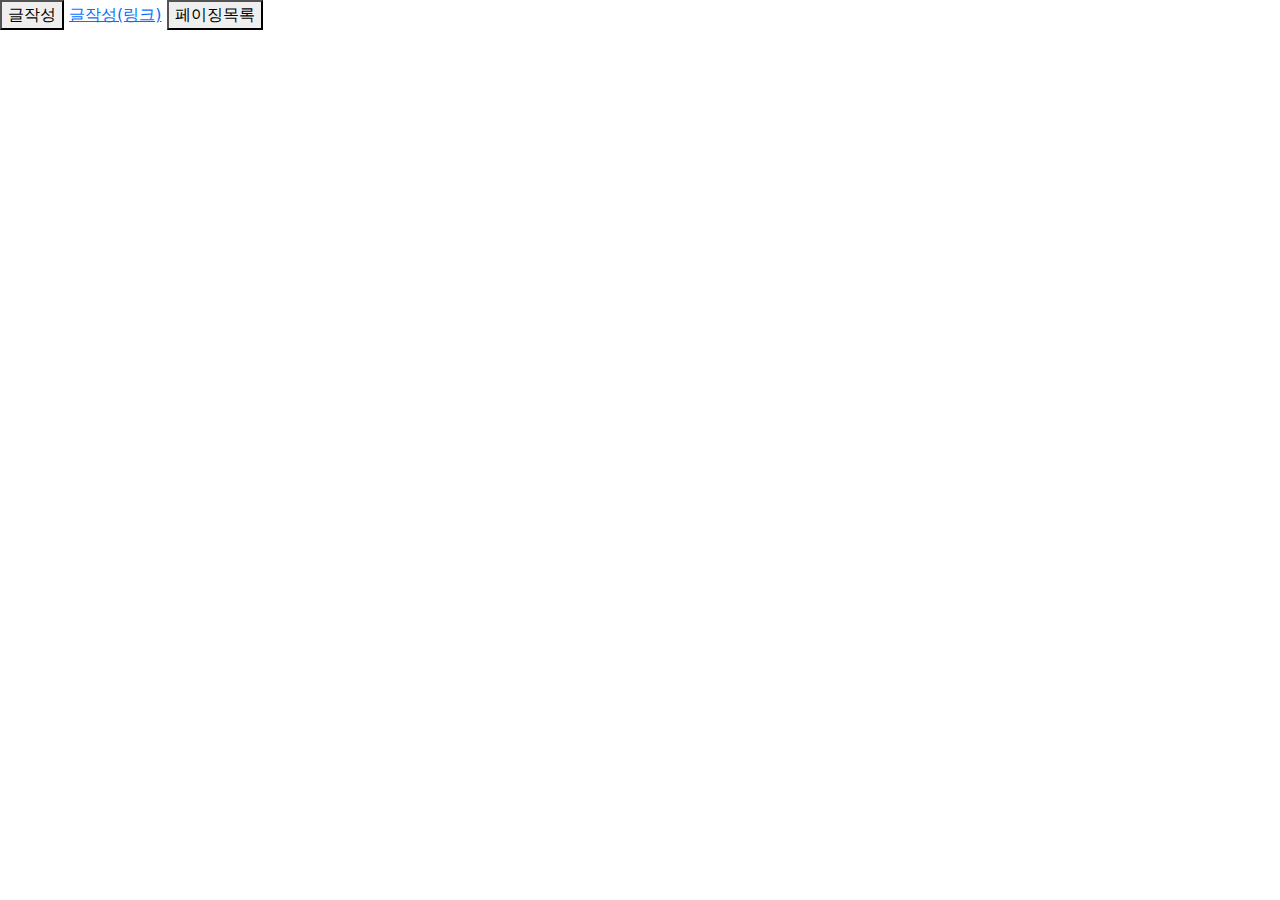
<file: src/main/resources/templates/index.html>
<!DOCTYPE html>
<html lang="en" xmlns:th="http://www.thymeleaf.org">
<head>
    <meta charset="UTF-8">
    <title>index</title>
    <link href="https://cdn.jsdelivr.net/npm/bootstrap@5.0.2/dist/css/bootstrap.min.css" rel="stylesheet">
    <script src="https://cdn.jsdelivr.net/npm/bootstrap@5.0.2/dist/js/bootstrap.bundle.min.js"></script>
    <script th:src="@{/js/first.js}"></script>
    <link th:href="@{/css/first.css}" rel="stylesheet">

</head>

<body>

<div th:include="layouts/header :: header"></div>


<button onclick="saveReq()">글작성</button>
<a href="/board/save">글작성(링크)</a>
<button onclick="pagingReq()">페이징목록</button>
<!--<button onclick="listReq()">글목록</button>-->


<div th:include="layouts/footer :: footer"></div>




</body>
</html>
</file>
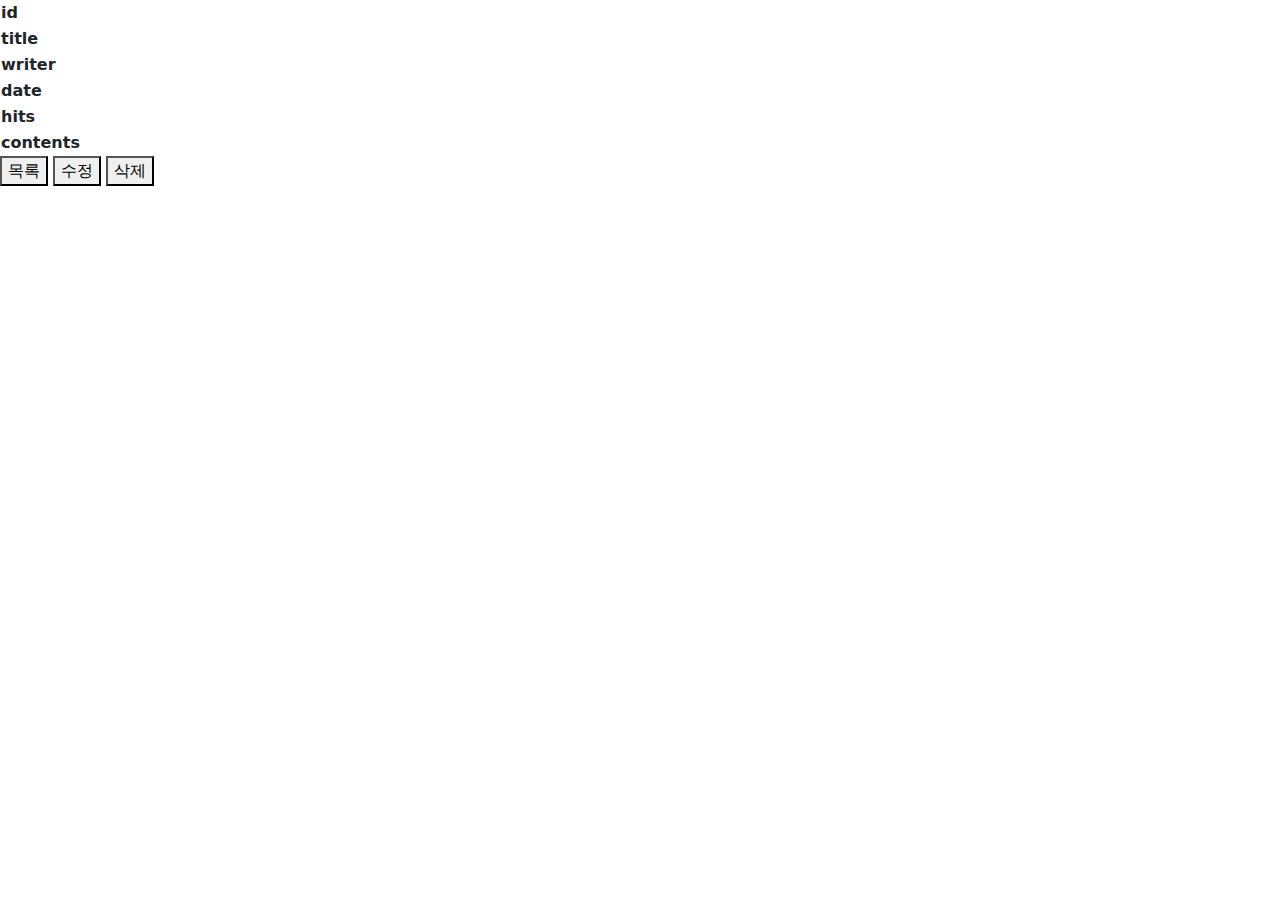
<file: src/main/resources/templates/detail.html>
<!DOCTYPE html>
<html lang="en" xmlns:th="http://www.thymeleaf.org">
<head>
    <meta charset="UTF-8">
    <title>index</title>
    <link href="https://cdn.jsdelivr.net/npm/bootstrap@5.0.2/dist/css/bootstrap.min.css" rel="stylesheet">
    <script src="https://cdn.jsdelivr.net/npm/bootstrap@5.0.2/dist/js/bootstrap.bundle.min.js"></script>
<!--    <script th:src="@{/js/first.js}"></script>-->
    <link th:href="@{/css/first.css}" rel="stylesheet">

    <title>detail</title>
</head>
<body>
<div th:include="layouts/header :: header"></div>
<div th:include="layouts/footer :: footer"></div>
<table>
    <tr>
        <th>id</th>
        <td th:text="${board.id}"></td>
    </tr>
    <tr>
        <th>title</th>
        <td th:text="${board.boardTitle}"></td>
    </tr>
    <tr>
        <th>writer</th>
        <td th:text="${board.boardWriter}"></td>
    </tr>
    <tr>
        <th>date</th>
        <td th:text="${board.boardCreatedTime}"></td>
    </tr>
    <tr>
        <th>hits</th>
        <td th:text="${board.boardHits}"></td>
    </tr>
    <tr>
        <th>contents</th>
        <td th:text="${board.boardContents}"></td>
    </tr>
</table>
<button onclick="listReq()">목록</button>
<button onclick="updateReq()">수정</button>
<button onclick="deleteReq()">삭제</button>
</body>
<script th:inline="javascript">
    const listReq = () => {
        console.log("목록 요청");
        location.href = "/board/";
    }

    const updateReq = () => {
        console.log("수정 요청");
        const id = [[${board.id}]];
        location.href = "/board/update/" + id;
    }

    const deleteReq = () => {
        console.log("삭제 요청");
        const id = [[${board.id}]];
        location.href = "/board/delete/" + id;
    }



</script>
</html>
</file>
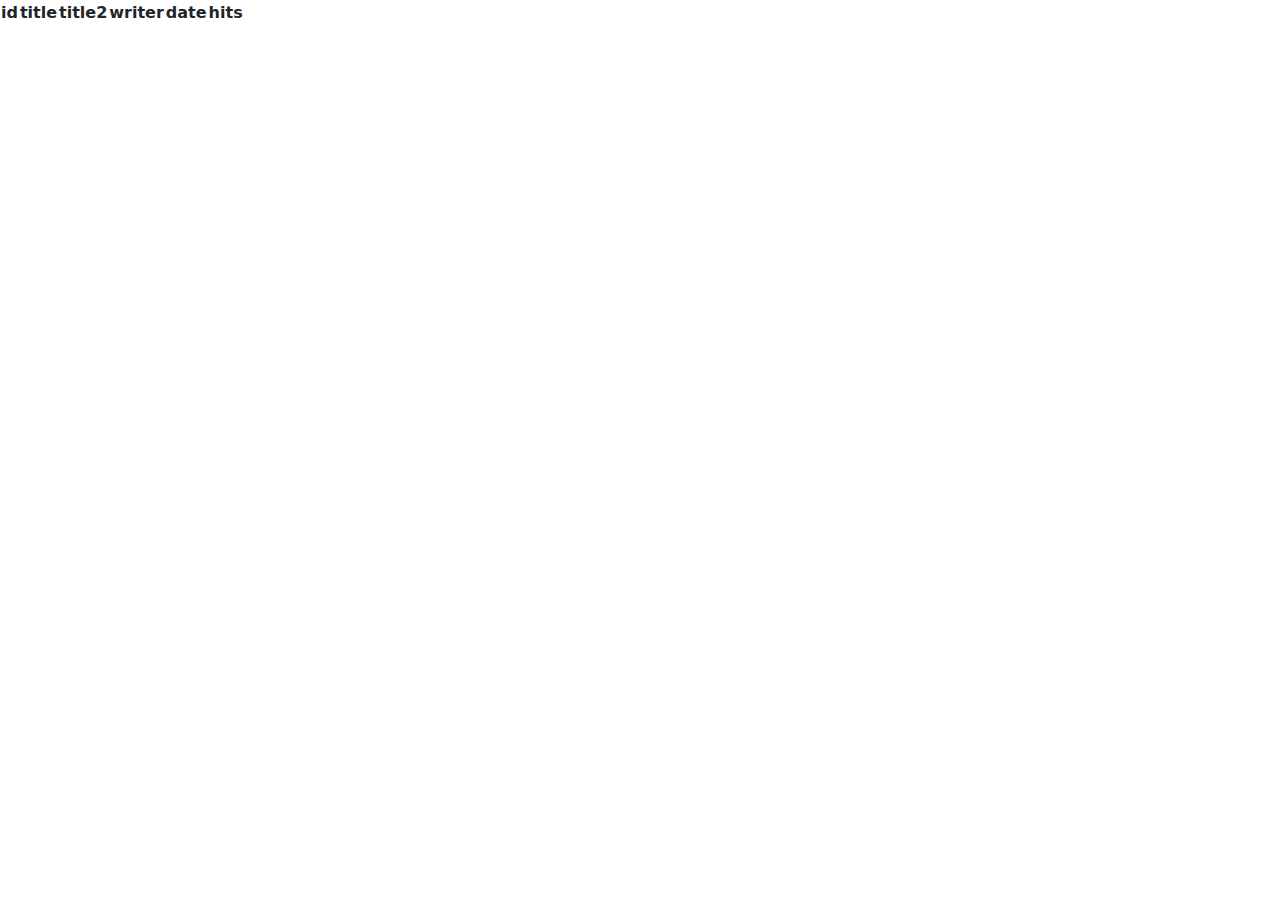
<file: src/main/resources/templates/list.html>
<!DOCTYPE html>
<html lang="en" xmlns:th="http://www.thymeleaf.org">
<link href="https://cdn.jsdelivr.net/npm/bootstrap@5.0.2/dist/css/bootstrap.min.css" rel="stylesheet">
<script src="https://cdn.jsdelivr.net/npm/bootstrap@5.0.2/dist/js/bootstrap.bundle.min.js"></script>
<script th:src="@{/js/first.js}"></script>
<link th:href="@{/css/first.css}" rel="stylesheet">
    <title>list</title>

<body>
<div th:include="layouts/header :: header"></div>


<table>
    <tr>
        <th>id</th>
        <th>title</th>
        <th>title2</th>
        <th>writer</th>
        <th>date</th>
        <th>hits</th>
    </tr>

    <tr th:each="board : ${boardList}">
        <td th:text="${board.id}"></td>
        <td><a th:href="@{|/board/${board.id}|}" th:text="${board.boardTitle}"></a></td>
        <td><a th:href="@{/board/${board.id}}" th:text="${board.boardTitle}"></a></td>
        <td th:text="${board.boardWriter}"></td>
        <td th:text="*{#temporals.format(board.boardCreatedTime, 'yyyy-MM-dd HH:mm:ss')}"></td>
        <td th:text="${board.boardHits}"></td>
    </tr>



</table>
<div th:include="layouts/footer :: footer"></div>
</body>
</html>
</file>
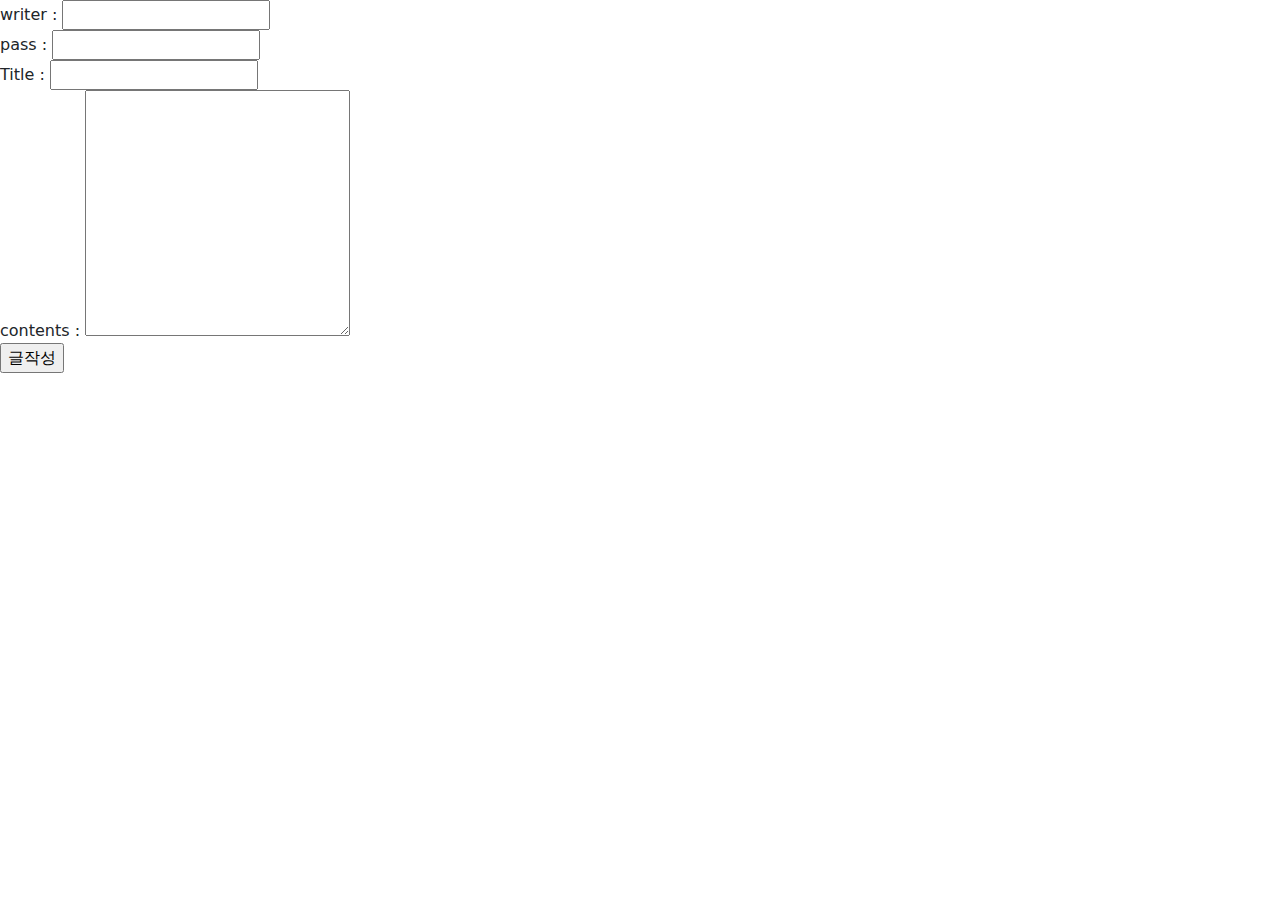
<file: src/main/resources/templates/save.html>
<!DOCTYPE html>
<html lang="en" xmlns:th="http://www.thymeleaf.org">
<head>
    <meta charset="UTF-8">
    <title>index</title>
    <link href="https://cdn.jsdelivr.net/npm/bootstrap@5.0.2/dist/css/bootstrap.min.css" rel="stylesheet">
    <script src="https://cdn.jsdelivr.net/npm/bootstrap@5.0.2/dist/js/bootstrap.bundle.min.js"></script>
    <script th:src="@{/js/first.js}"></script>
    <link th:href="@{/css/first.css}" rel="stylesheet">

    <title>save</title>
</head>
<body>
<div th:include="layouts/header :: header"></div>
<div th:include="layouts/footer :: footer"></div>
<form action="/board/save" method="post">
    writer : <input type="text" name="boardWriter"><br>
    pass : <input type="text" name="boardPass"><br>
    Title : <input type="text" name="boardTitle"><br>
    contents : <textarea name="boardContents" cols="30" rows="10"></textarea><br>
    <input type="submit" value="글작성">
</form>
</body>
</html>
</file>
